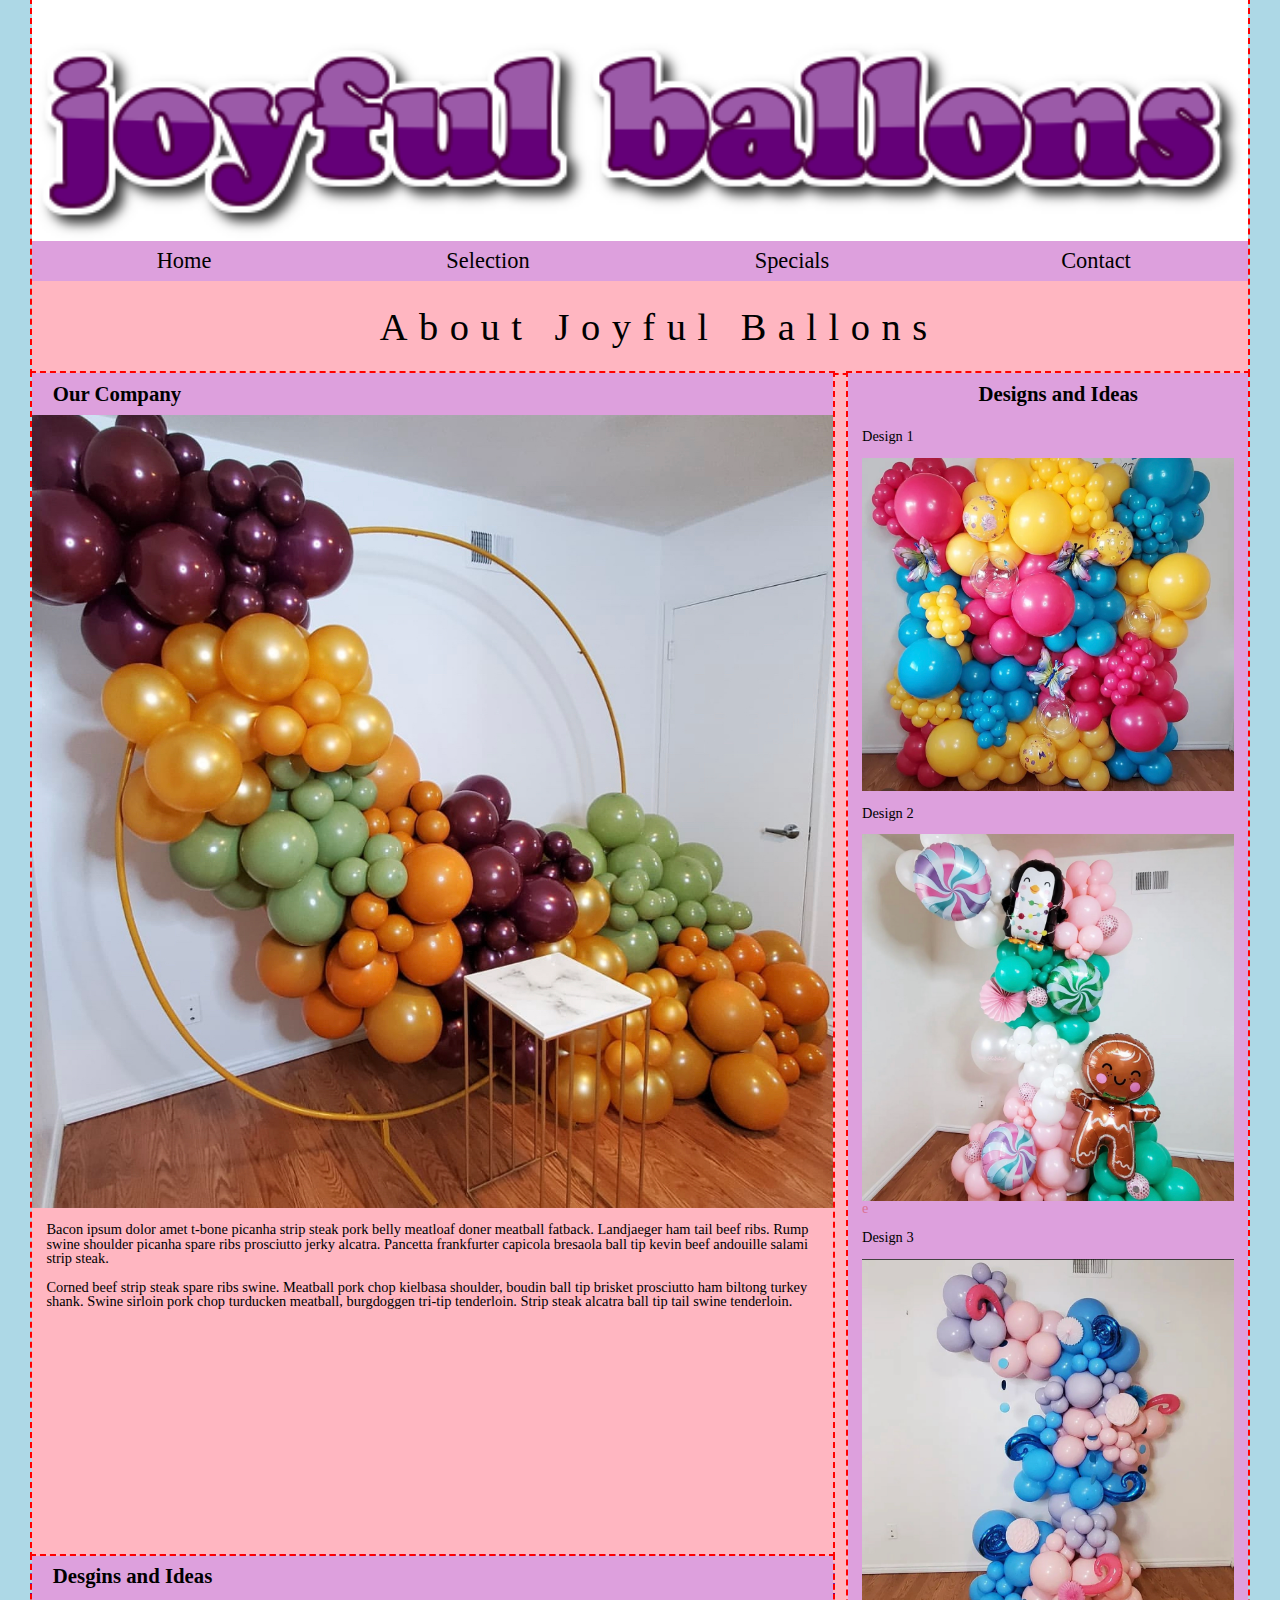
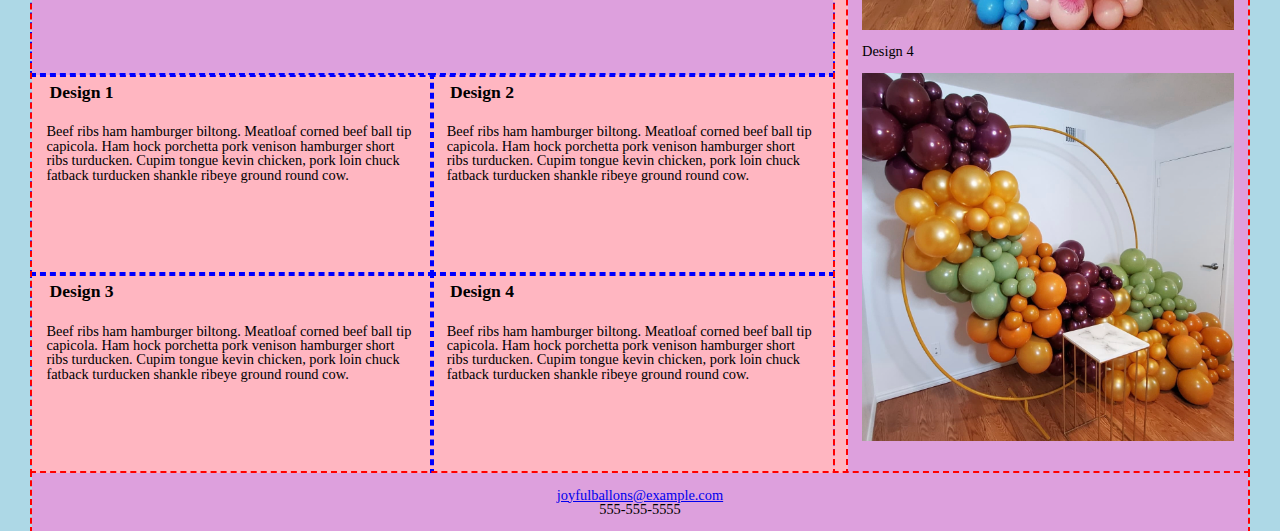
<file: index.html>
<!DOCTYPE html>
<html lang="en">
<head>
    
    <meta charset="utf-8" />
    <title>Joyful Ballons</title>
    <link href="jb_grids.css" rel="stylesheet" />
    
</head>

<body>
   <header>
       <img src="joyfulballons.png" alt="Joyful Ballons" />
       <nav class="horizontalNavigation">
          <ul>
             <li><a href="index.html">Home</a></li>
             <li><a href="#">Selection</a></li>
             <li><a href="#">Specials</a></li>
             <li><a href="contactform.html">Contact</a></li>
          </ul>
       </nav>
       <h1>About Joyful Ballons</h1>        
    </header>
    
    <article>
       <h1>Our Company</h1>
       <img src="image3.jpeg" alt="ballons" />
       <p>Bacon ipsum dolor amet t-bone picanha strip steak pork belly meatloaf     doner meatball fatback. Landjaeger ham tail beef ribs. Rump swine         shoulder picanha spare ribs prosciutto jerky alcatra. Pancetta             frankfurter capicola bresaola ball tip kevin beef andouille salami strip   steak.</p>
      <p>Corned beef strip steak spare ribs swine. Meatball pork chop kielbasa      shoulder, boudin ball tip brisket prosciutto ham biltong turkey shank.      Swine sirloin pork chop turducken meatball, burgdoggen tri-tip              tenderloin. Strip steak alcatra ball tip tail swine tenderloin.</p>
   </article>
   
   <section>
      <h1>Desgins and Ideas</h1>
      <article>
         <h1>Design 1</h1>
         <p>Beef ribs ham hamburger biltong. Meatloaf corned beef ball tip          capicola. Ham hock porchetta pork venison hamburger short ribs          turducken. Cupim tongue kevin chicken, pork loin chuck fatback          turducken shankle ribeye ground round cow.</p>
      </article>
      <article>
         <h1>Design 2</h1>
         <p>Beef ribs ham hamburger biltong. Meatloaf corned beef ball tip          capicola. Ham hock porchetta pork venison hamburger short ribs          turducken. Cupim tongue kevin chicken, pork loin chuck fatback          turducken shankle ribeye ground round cow.</p>
      </article>
      <article>
         <h1>Design 3</h1>
         <p>Beef ribs ham hamburger biltong. Meatloaf corned beef ball tip          capicola. Ham hock porchetta pork venison hamburger short ribs          turducken. Cupim tongue kevin chicken, pork loin chuck fatback          turducken shankle ribeye ground round cow.</p>
      </article>
      <article>            
         <h1>Design 4</h1>
         <p>Beef ribs ham hamburger biltong. Meatloaf corned beef ball tip          capicola. Ham hock porchetta pork venison hamburger short ribs          turducken. Cupim tongue kevin chicken, pork loin chuck fatback          turducken shankle ribeye ground round cow.</p>
      </article>
   </section>
   
   <aside>
      <h1>Designs and Ideas</h1>
      <dl>
       <dt>Design 1</dt>
       <dd><img src="image0.jpeg" alt="ballons"/></dd>
       <dt>Design 2</dt>
       <dd><img src="image1.jpeg" alt="ballons"/>e</dd>
       <dt>Design 3</dt>
       <dd><img src="image2.jpeg" alt="ballons"/><dd>
       <dt>Design 4</dt>
       <dd><img src="image3.jpeg" alt="ballons"/></dd>
      </dl>
   </aside>
      
   <footer>
    <a href="joytfulballons@example.com">joyfulballons@example.com</a> <br> 555-555-5555
   </footer>
</body>
</html>
</file>
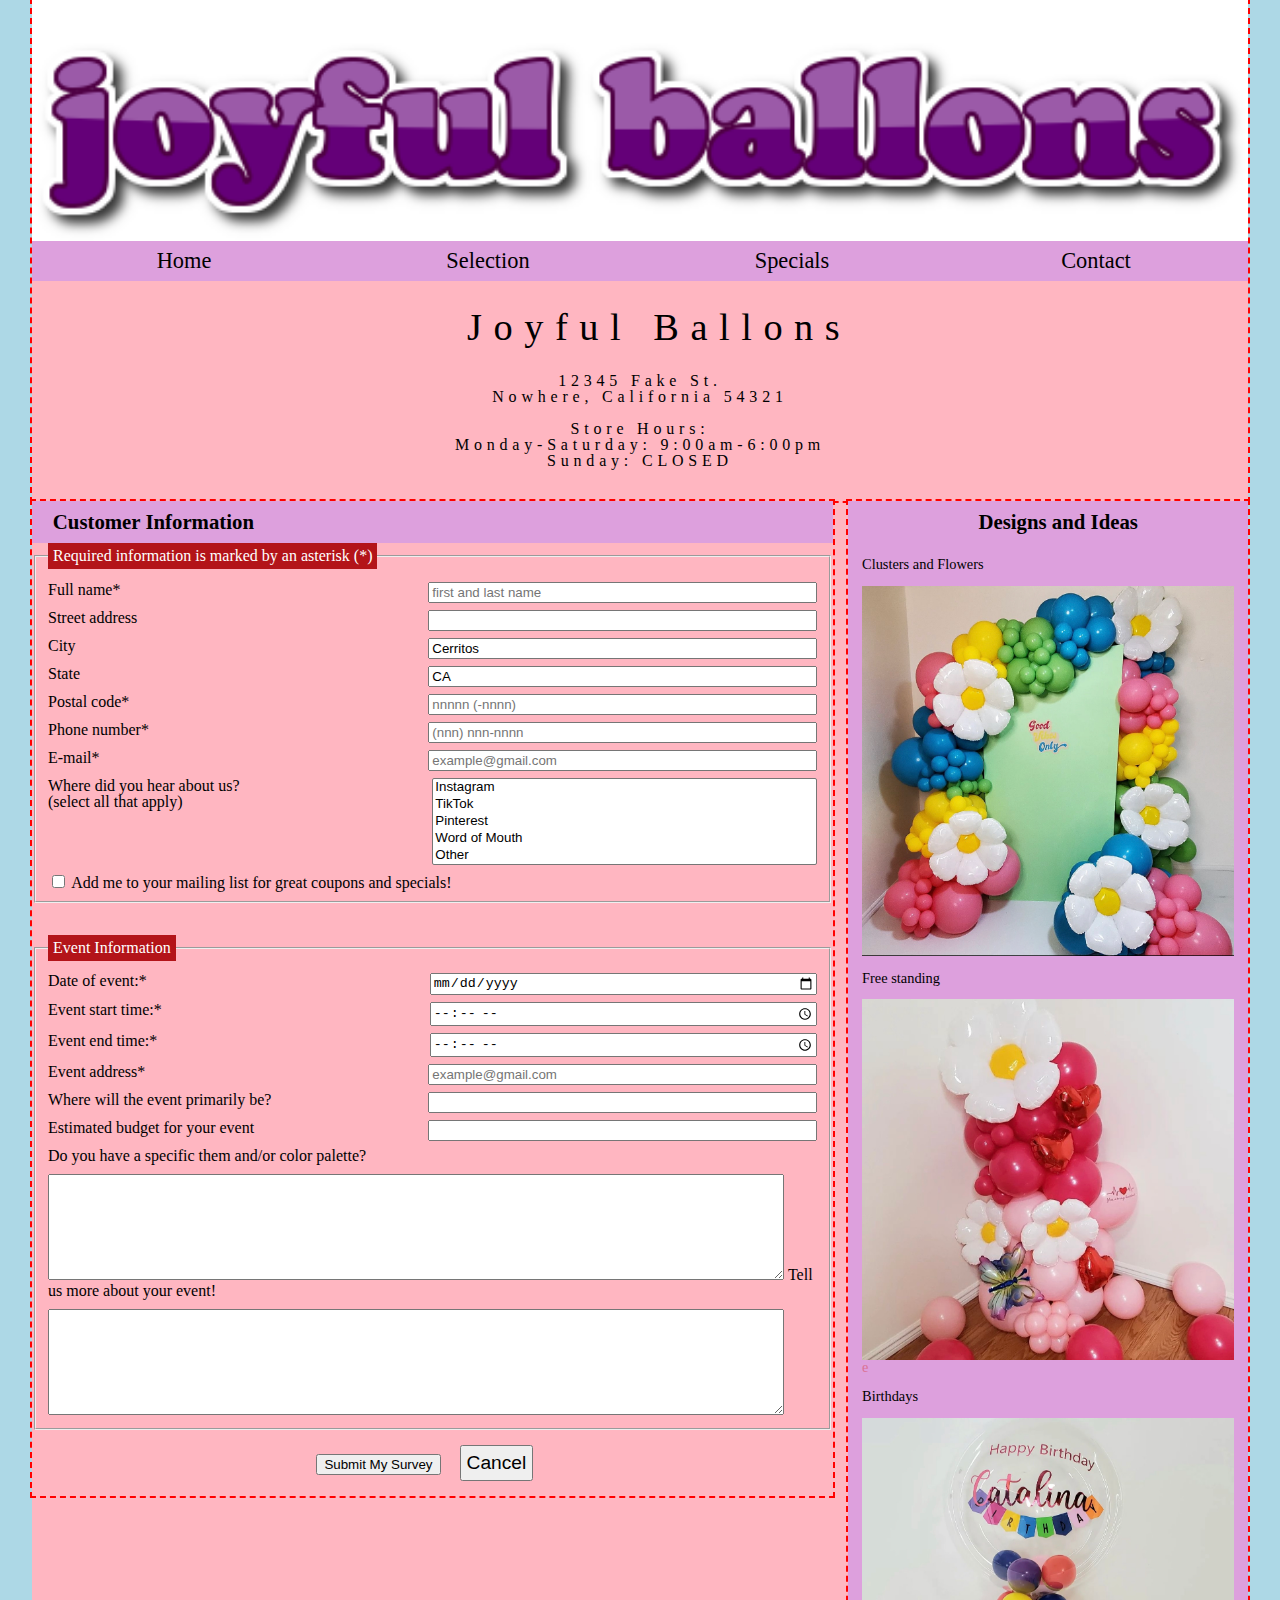
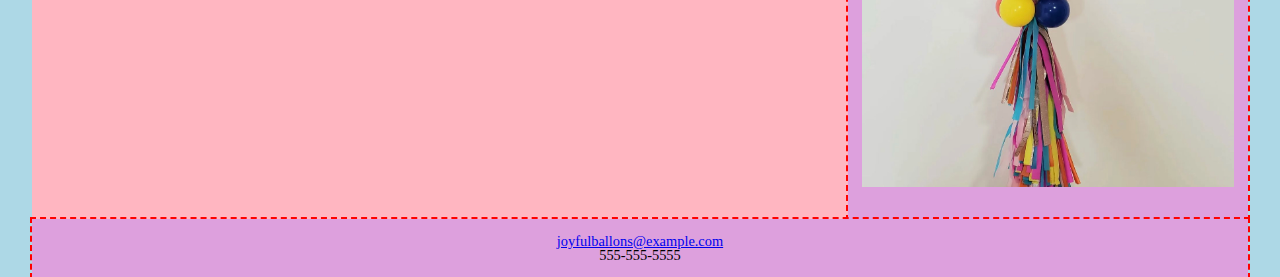
<file: contactform.html>
<!DOCTYPE html>
<html lang="en">
<head>
    
    <meta charset="utf-8" />
    <title>Joyful Ballons</title>
    <link href="jb_grids.css" rel="stylesheet" />
    
</head>

<body>
   <header>
       <img src="joyfulballons.png" alt="Joyful Ballons" />
       <nav class="horizontalNavigation">
          <ul>
             <li><a href="index.html">Home</a></li>
             <li><a href="#">Selection</a></li>
             <li><a href="#">Specials</a></li>
             <li><a href="contactform.html">Contact</a></li>
          </ul>
       </nav>
       <h1>Joyful Ballons</h1>
       <h2>12345 Fake St.<br> Nowhere, California 54321</h2>
       <br>
       <h2>Store Hours:</h2>
       <h2>Monday-Saturday: 9:00am-6:00pm <br> Sunday: CLOSED</h2>
       <br>
       <br>
    </header>
    
    <article>
       <h1>Customer Information</h1>
       <form id="form" action="http://www.example.com/form" method="post">
         <fieldset id="custInfo">
            <legend>Required information is marked by an asterisk (*)</legend>
            <div class="formRow">
               <label for="name">Full name*</label>
               <input name="custName" id="name" type="text" placeholder="first and last name" required />
            </div>
               
            <div class="formRow">
               <label for="street">Street address</label>
               <input name="custStreet" id="street" type="text" />
            </div>
             
            <div class="formRow">
               <label for="city">City</label>
               <input name="custCity" id="city" type="text" value="Cerritos" />
            </div>
             
            <div class="formRow">
               <label for="state">State</label>
               <input name="custState" id="state" type="text" value="CA" />
            </div>
             
            <div class="formRow">
               <label for="zip">Postal code*</label>
               <input name="custZip" id="zip" type="tel" placeholder="nnnnn (-nnnn)" pattern="^\d{5}(-\d{4})?$" />
             </div>
             
            <div class="formRow">
               <label for="phone">Phone number*</label>
               <input name="custPhone" id="phone" type="text" placeholder="(nnn) nnn-nnnn" pattern="^\d{10}$|^(\(\d{3}\)\s*)?\d{3}[\s-]?\d{4}$" />
            </div>
             
            <div class="formRow">
               <label for="mail">E-mail*</label>
               <input name="custEmail" id="mail" type="email" placeholder="example@gmail.com" required />
            </div>
            
            <div class="formRow">
               <label for="info">Where did you hear about us?<br />(select all that apply)</label>
               <select name="infoSrc" id="info" size="5" multiple>
                  <option value="instagram">Instagram</option>
                  <option value="tiktok">TikTok</option>
                  <option value="pinterest">Pinterest</option>
                  <option value="word">Word of Mouth</option>
                  <option value="other">Other</option>
                </select> 
            </div>
                      
             <input name="mailMe" id="mailCB" value="yes" type="checkbox" />
             <label for="mailCB">Add me to your mailing list for great coupons and specials!</label>
         </fieldset>
         <br> 
         <br>
       <fieldset id="eventInfo">
       <legend>Event Information</legend>
       <div class="formRow">
          <label for="event">Date of event:*</label>
          <input name="eventDate" id="event" type="date" />
       </div>
       
       <div class="formRow">
          <label for="start">Event start time:*</label>
          <input name="eventStart" id="start" type="time" />
       </div>
       
        <div class="formRow">
           <label for="end">Event end time:*</label>
           <input name="eventEnd" id="end" type="time" />
        </div>
        
        <div class="formRow">
           <label for="address">Event address*</label>
           <input name="eventAddress" id="address" type="text" placeholder="example@gmail.com" />
        </div>
         
        <div class="formRow">
           <label for="inout">Where will the event primarily be?</label>
              <input name="eventinOut" id="inout" type="text" list="eventinOut" /> 
                 <datalist id="eventinOut">
                   <option value="Indoor">
                   <option value="Outdoor">
                 </datalist>
        </div>
        
        <div class="formRow">
           <label for="budget">Estimated budget for your event</label>
           <input name="budget" id="budget" type="text" />
        </div>

           <label for="commBox">Do you have a specific them and/or color palette?</label>
           <textarea name="custTheme" id="commBox"></textarea>
           
           <label for="commBox">Tell us more about your event!</label>
           <textarea name="custEvent" id="commBox2"></textarea>
       </fieldset>
        
        <div id="buttons">
            <input type="submit" value="Submit My Survey" />
            <input type="reset" value="Cancel" />
         </div>
      </form>
    </article>
    
   <aside>
      <h1>Designs and Ideas</h1>
      <dl>
       <dt>Clusters and Flowers</dt>
       <dd><img src="image4.jpeg" alt="ballons"/></dd>
       <dt>Free standing</dt>
       <dd><img src="image5.jpeg" alt="ballons"/>e</dd>
       <dt>Birthdays</dt>
       <dd><img src="image6.jpeg" alt="ballons"/><dd>
      </dl>
   </aside>
      
   <footer>
    <a href="joytfulballons@example.com">joyfulballons@example.com</a> <br> 555-555-5555
   </footer>

</body>
</html>
</file>
<file: jb_grids.css>
@charset "utf-8";

    
/* Structural Styles */

article, aside, figcaption, figure,
footer, header, main, nav, section {
    display: block;
}



/* Typographic Styles */

address, article, aside, blockquote, body, cite,
div, dl, dt, dd, em, figcaption, figure, footer,
h1, h2, h3, h4, h5, h6, header, html, img,
li, main, nav, o1, p, section, span, ul {
    background: transparent;
    font-size: 100%;
    margin: 0;
    padding: 0;
    vertical-align: baseline;
    box-sizing: border-box;
}

nav ul {
    list-style: none;
    list-style-image: none;
}

nav a {
    text-decoration: none;
}

body {
    line-height: 1;
}

/* HTML and Body Styles */

html {
   background-color: lightblue;
}

/* Page Body Styles */
body {
   margin-left: auto;
   margin-right: auto;
   width: 95%;
   max-width: 95%;
   min-width: 95%;
   background-color: lightpink;
   font-family: Georgia, serif;
}

/* Page Header Styles */
body > header > img {
   display: block;
   width: 100%;
   float: left;
}

body > header > nav.horizontalNavigation li {
   width: 25%;
}


/* Horizontal Navigation List Styles */

nav.horizontalNavigation > ul > li {
   display: block;
   float: left;
}

nav.horizontalNavigation a {
   background-color: plum;
   display: block;
   font-family: Georgia, serif;
   font-size: 1.4em;
   line-height: 1.8em;
   text-align: center;
}  

nav.horizontalNavigation a:link, 
nav.horizontalNavigation a:visited {
   color: black;
}

nav.horizontalNavigation a:hover, 
nav.horizontalNavigation a:active {
   background-color: lightblue;
} 

/* Heading Styles */

h1 {
   text-indent: 1em;
}

body > header h1 {
   font-size: 2.4em;
   line-height: 2.4em;
   font-family: Georgia, serif;
   letter-spacing: 0.3em;
   text-align: center;
   font-weight: normal;
   color: black;
}

body > header h2 {
    font-size: 1em;
    line-height: 1em;
    font-family: Georgia, serif;
    letter-spacing: 0.3em;
    text-align: center;
    font-weight: normal;
    color: black;
}
body > article > h1, body > section > h1, body > aside > h1, body > section > article > h1 {
   font-family: Georgia, serif;
   padding: 0.5em 0;
}

body > article > h1, body > section > h1, body > aside > h1 {
   font-size: 1.3em;
   background-color: plum;
   color: black;
}


section > article > h1 {
    font-size: 1.1em;
}


/* Paragraph Styles */

p {
   margin: 1em;
   font-size: 0.9em;
}

/* Left Column Styles */

img {
   width: 100%;
   display: block;
}


/* Right Column Styles */

aside {
   background-color: plum;
   padding-bottom: 2em;
}


aside > h1 {
   text-align: center;
   background-color: plum;
   color: palevioletred;
}

dl {
   font-size: 0.9em;
}

dl > dt {
   color: black;
   margin: 1em;
   font-family: Georgia, serif;
}

dl > dd {
   margin: 0 1em 0 1em;
   color: palevioletred;
   font-family: Georgia, serif;
}

/* Form Layout Styles */

form#survey {
    display: flex;
    flex-flow: row wrap;
}

form#survey > fieldset {
    background-color: plum;
    border-radius: 20px;
    flex: 1 1 300px;
    font-size: 0.85em;
    padding: 10px;
    margin: 10px;
}

div.formRow {
    display: flex;
    flex-flow: row wrap;
    margin: 7px 0px;
}

div.formRow > * {
    flex: 1 1 150px;
}

/* Legend Styles */

legend {
    background-color: rgb(179, 20, 25);
    color: white;
    padding: 5px;
}

/* Text Area Styles */

textarea {
   margin-top: 10px;
   height: 100px;
   width:  95%;
}

/* Spinner Styles */

div.formRow > input#dineSpine {
   flex: 0 0 50px;    
}

/* Form Button Styles */

div#buttons {
   text-align: center;
    width: 100%;
}

input [type='submit'], input[type='reset'] {
    font-size: 1.2em;
    padding: 5px;
    margin: 15px;
}

/* Validation Styles */

input:focus, select:focus, textarea:focus {
    background-color: rgb(220, 255, 220);
}

input#name:focus:valid,
input#zip:focus:valid,
input#phone:focus:valid,
input#mail:focus:valid, 
input#event:focus:valid,
input#start:focus:valid,
input#end:focus:valid,
input#address:focus:valid {
    background: rgb(220, 255, 220) url(rb_valid.png) bottom right/contain no-repeat;
}

input#name:focus:invalid,
input#zip:focus:invalid,
input#phone:focus:invalid,
input#mail:focus:invalid,
input#event:focus:invalid,
input#start:focus:invalid,
input#end:focus:invalid,
input#address:focus:invalid {
    background: rgb(255, 232, 233) url(rb_invalid.png) bottom right/contain no-repeat;
}


/* Footer Styles */

footer {
   color: black;
   background-color: plum;
   font-size: 0.9em;
   padding: 1em 0;
   text-align: center;
}

/* Grid Styles for Page Body */

body {
    display: grid;
    grid-template-columns: 2fr 1fr;
    grid-template-areas: "header   header"
                         "intro    aside"
                         "articles aside"
                         "footer   footer";
    grid-column-gap: 15px;
}

body > header {
    grid-row: 1;
    grid-column: 1/-1;
}

body > article {grid-area: intro;}
body > aside {grid-area: aside;}
body > section {grid-area: articles;}
body > footer {grid-area: footer;}

/* Grid Styles for Nested Grid */

section {
    display: grid;
    grid-template-columns: repeat(2, 1fr)
}

section > h1 {
    grid-area: 1/1/2/3;
}


body > * {
    outline: 2px dashed red;
}

section > * {
    outline: 2px dashed blue;
}
</file>
